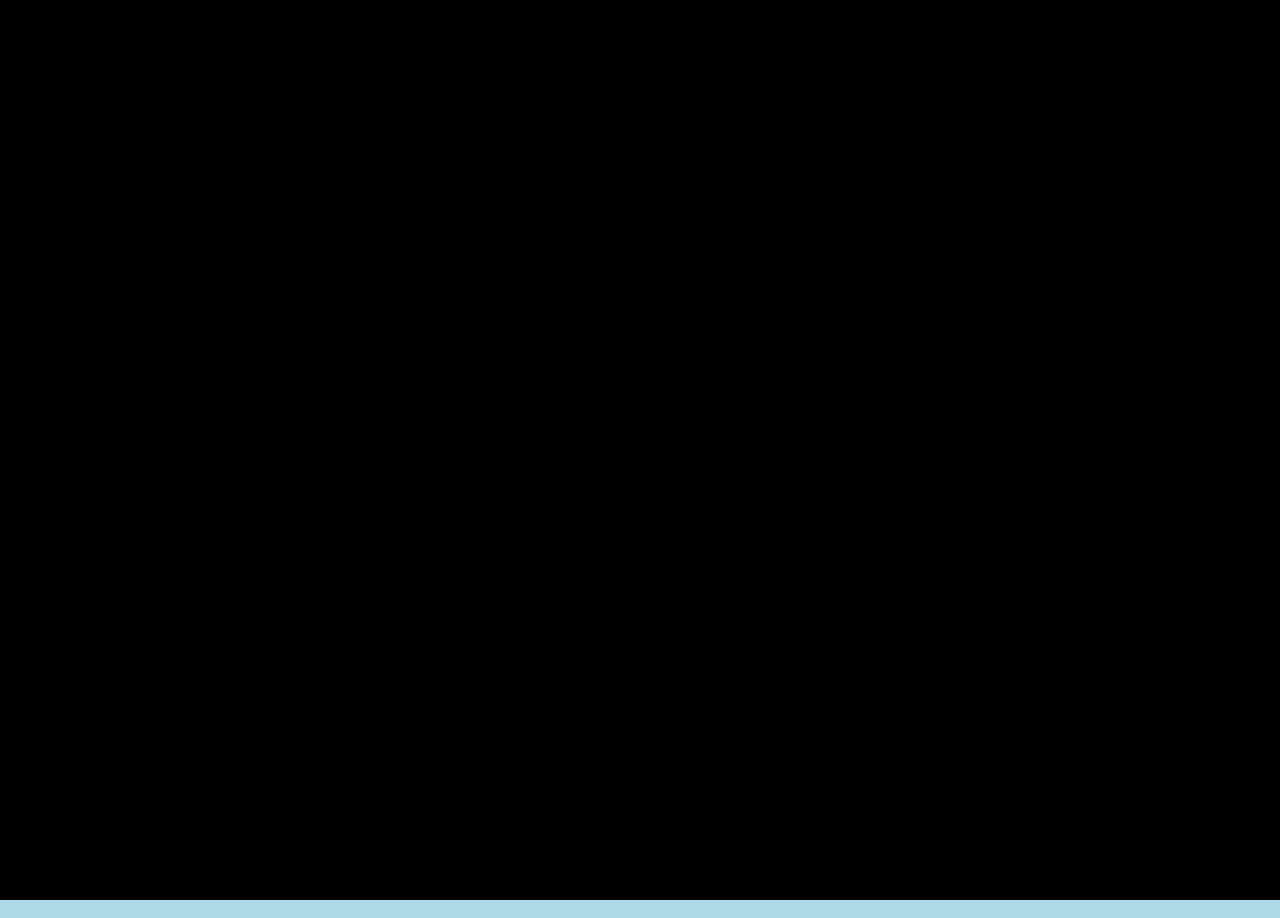
<file: index.html>
<!DOCTYPE html>
<html lang="en">
    <head>
        <meta charset="UTF-8">
        <title>Software Engineer in the Healthcare Finance Industry</title>
        <link rel="stylesheet" href="styles.css">
      </head>

    <body>
        <div class="splash">
            <h1 class="fade-in">Welcome to My Website</h1>
        </div>

        <div class="navigation">
            <div class="toggle"><span></span></div>
        <ul>
            <li style="--i:0;"><a href='./index.html'>Home</a></li>
            <li style="--i:1;"><a href='./pages/aboutme.html'>About Me</a></li>
            <li style="--i:2;"><a href='./pages/experience.html'>Experience</a></li>
            <li style="--i:3;"><a href='./pages/education.html'>Education</a></li>
            <li style="--i:4;"><a href='./pages/projects.html'>Projects</a></li>
            <li style="--i:5;"><a href='./pages/blog.html'>Blog</a></li>
        </ul>
        </div>
        <script>
            let navigation = document.querySelector('.navigation');
            document.querySelector('.toggle').onclick = function(){
                this.classList.toggle('active');
                navigation.classList.toggle('active');
            }
        </script>


        <h1>Software Engineer in the Healthcare Industry</h1>

        


        <div class="container">
            <div class="two"><img src="./images/profile_photo.jpg" alt="The Profile Photo" height="500" width="432"></div>
            <div class="two"><p>My mission statement is to improve the welfare of the world through software engineering.</p>
                             <p>I believe in approaching the tech world with an ethical perspective because of the potential for large and significant impacts that technology brings.</p>
                            <p>I believe that technology is a gift that can either alleviate or expand suffering, and as engineers we have a moral obligation to consider the impacts of our work.</p></div>
            <div class="two"><p>I am a software engineer working in the healthcare IT industry. I work with hospitals and write automations for different pieces of the healthcare revenue cycle. My work is very databases heavy and involves writing queries, scripts, automations, and many other forms of database operations. Much of the work in this space is still done manually and is ripe for automation. The impact of this work is that hospitals spend less money, get paid faster, and are able to provide services for less money.</p></div>
          </div>

        

        <!-- href specifies destination link -->
        
        <!-- I am an html comment on the index page -->
  
        <script src="scripts/main.js"></script>
    </body>
</html>
</file>
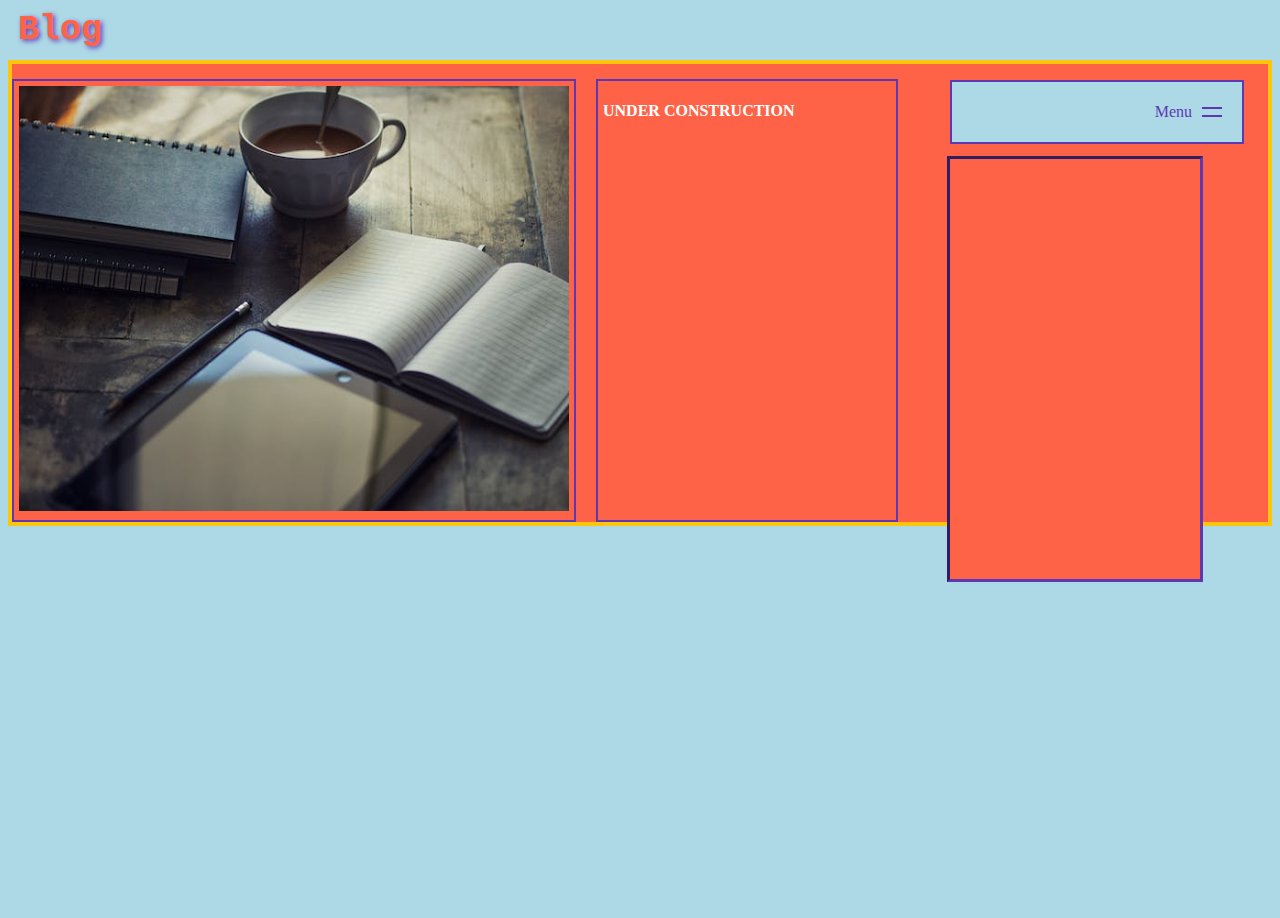
<file: pages/blog.html>
<!DOCTYPE html>
<html lang="en">
    <head>
        <meta charset="UTF-8">
        <title>Blog</title>
        <link rel="stylesheet" href="../styles.css">
      </head>

    <body>
        <div class="navigation">
            <div class="toggle"><span></span></div>
        <ul>
            <li style="--i:0;"><a href='../index.html'>Home</a></li>
            <li style="--i:1;"><a href='./aboutme.html'>About Me</a></li>
            <li style="--i:2;"><a href='./experience.html'>Experience</a></li>
            <li style="--i:3;"><a href='./education.html'>Education</a></li>
            <li style="--i:4;"><a href='./projects.html'>Projects</a></li>
            <li style="--i:5;"><a href='./blog.html'>Blog</a></li>
        </ul>
        </div>
        <script>
            let navigation = document.querySelector('.navigation');
            document.querySelector('.toggle').onclick = function(){
                this.classList.toggle('active');
                navigation.classList.toggle('active');
            }
        </script>

        <h1>Blog</h1>
        <div class="container">
            <div class="two"><img src="../images/coffee.jpg" alt="coffee" height="425" width="550"></div>
            <div class="two"><p>UNDER CONSTRUCTION</p></div>

        <!-- dummy image here for image code form -->
        

        <!-- href specifies destination link -->
        
        <!-- I am an html comment on the projects page -->
    </body>
</html>
</file>
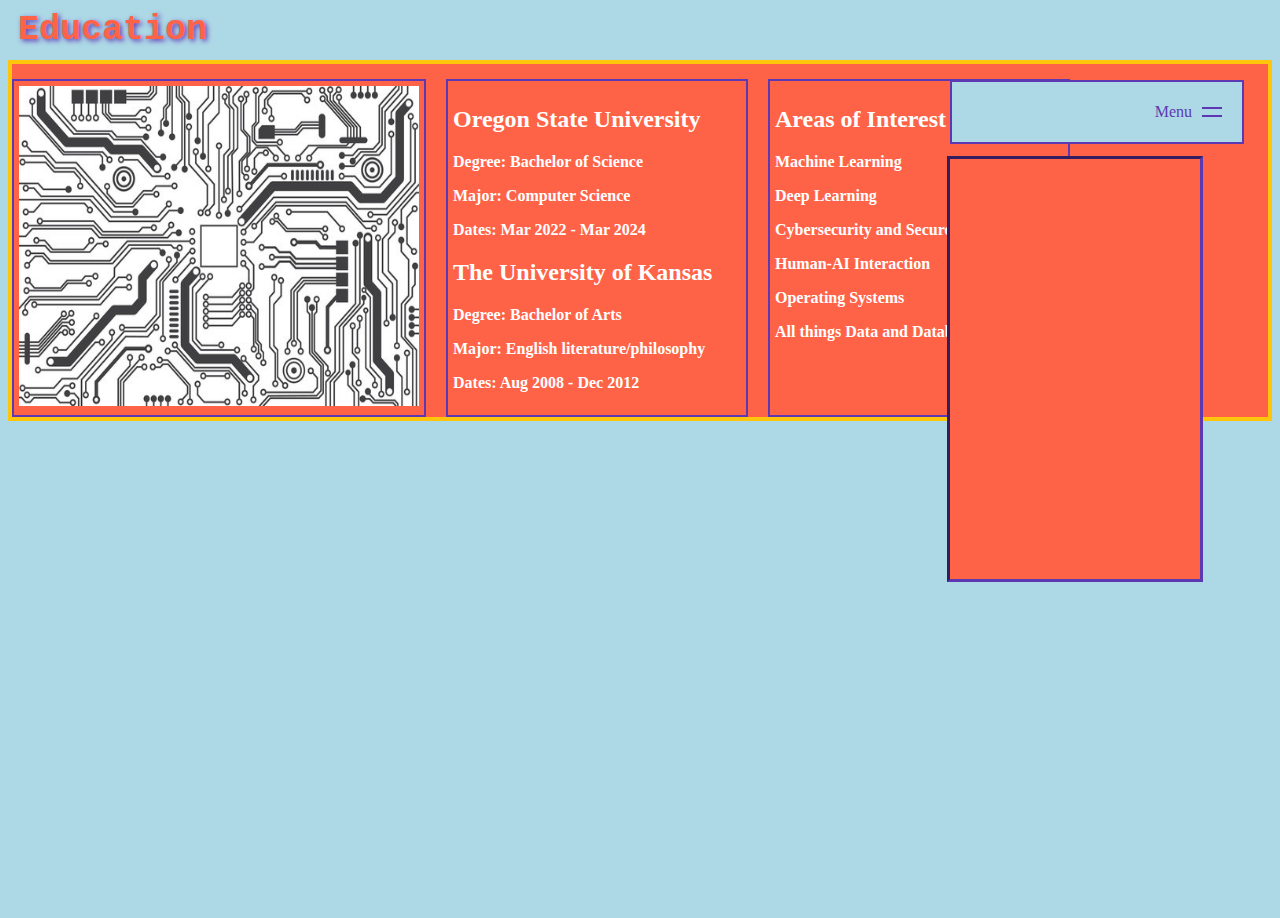
<file: pages/education.html>
<!DOCTYPE html>
<html lang="en">
    <head>
        <meta charset="UTF-8">
        <title>Education</title>
        <link rel="stylesheet" href="../styles.css">
      </head>

    <body>
        <div class="navigation">
            <div class="toggle"><span></span></div>
        <ul>
            <li style="--i:0;"><a href='../index.html'>Home</a></li>
            <li style="--i:1;"><a href='./aboutme.html'>About Me</a></li>
            <li style="--i:2;"><a href='./experience.html'>Experience</a></li>
            <li style="--i:3;"><a href='./education.html'>Education</a></li>
            <li style="--i:4;"><a href='./projects.html'>Projects</a></li>
            <li style="--i:5;"><a href='./blog.html'>Blog</a></li>
        </ul>
        </div>
        <script>
            let navigation = document.querySelector('.navigation');
            document.querySelector('.toggle').onclick = function(){
                this.classList.toggle('active');
                navigation.classList.toggle('active');
            }
        </script>

        <h1>Education</h1>
        <div class="container">
        <div class="two"><img src="../images/circuitboard.jpg" alt="Circuit Board" height="320" width="400"></div>
        <div class="two">
                <h2>Oregon State University</h2>
                <p>Degree: Bachelor of Science</p>
                <p>Major: Computer Science</p>
                <p>Dates: Mar 2022 - Mar 2024</p>
                <h2>The University of Kansas</h2>
                <p>Degree: Bachelor of Arts</p>
                <p>Major: English literature/philosophy</p>
                <p>Dates: Aug 2008 - Dec 2012</p></div>
        <div class="two"><h2>Areas of Interest</h2>
                <p>Machine Learning</p>
                <p>Deep Learning</p>
                <p>Cybersecurity and Secure Coding</p>
                <p>Human-AI Interaction</p>
                <p>Operating Systems</p>
                <p>All things Data and Databases</p>
            </div>
        </div>
        <!-- href specifies destination link -->
        

        <!-- I am an html comment on the About Me page -->

    </body>
</html>
</file>
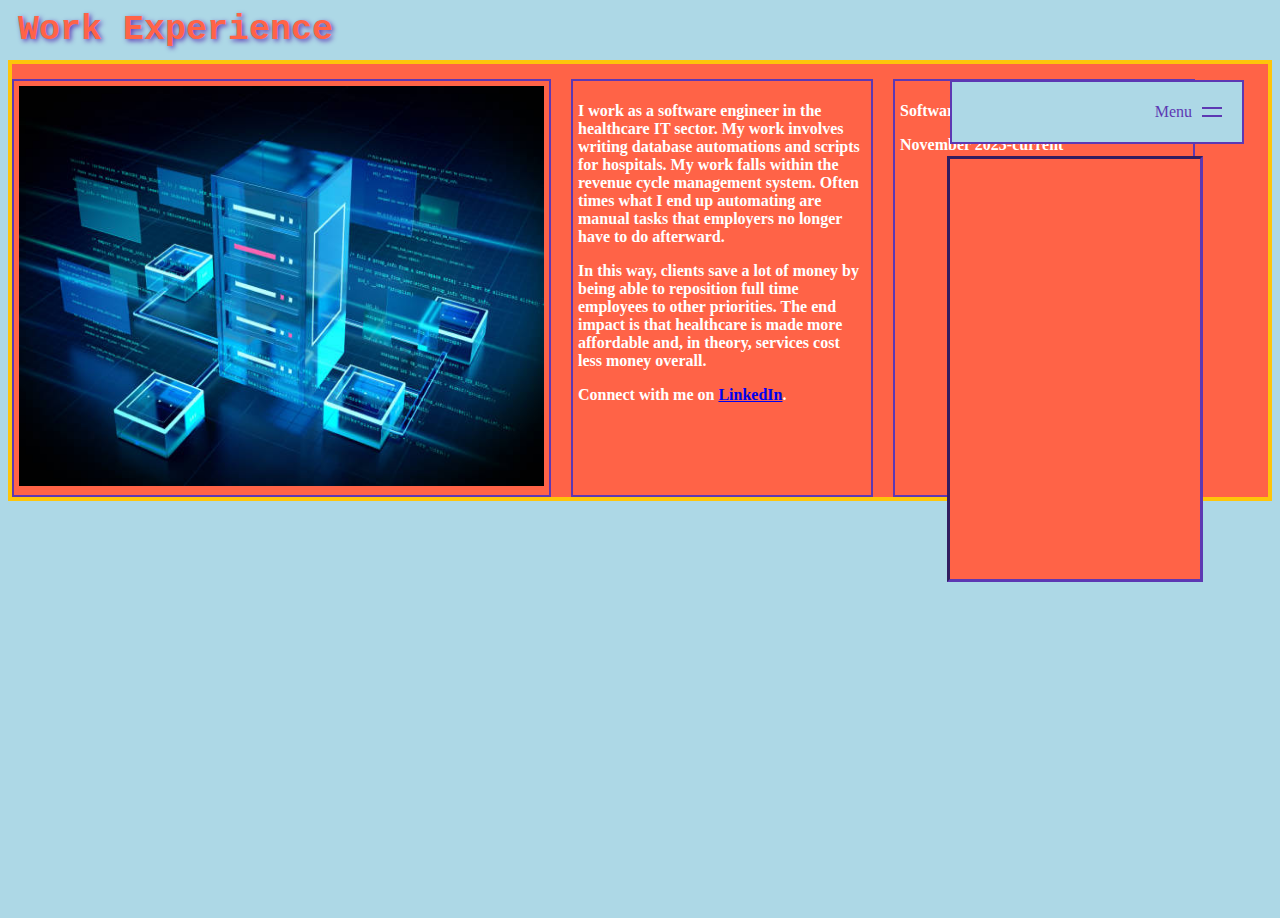
<file: pages/experience.html>
<!DOCTYPE html>
<html lang="en">
    <head>
        <meta charset="UTF-8">
        <title>Work Experience</title>
        <link rel="stylesheet" href="../styles.css">
      </head>

    <body>
        <div class="navigation">
            <div class="toggle"><span></span></div>
        <ul>
            <li style="--i:0;"><a href='../index.html'>Home</a></li>
            <li style="--i:1;"><a href='./aboutme.html'>About Me</a></li>
            <li style="--i:2;"><a href='./experience.html'>Experience</a></li>
            <li style="--i:3;"><a href='./education.html'>Education</a></li>
            <li style="--i:4;"><a href='./projects.html'>Projects</a></li>
            <li style="--i:5;"><a href='./blog.html'>Blog</a></li>
        </ul>
        </div>
        <script>
            let navigation = document.querySelector('.navigation');
            document.querySelector('.toggle').onclick = function(){
                this.classList.toggle('active');
                navigation.classList.toggle('active');
            }
        </script>

        <h1>Work Experience</h1>
        <div class="container">
            <div class="two"><img src="../images/database.jpg" alt="Database Stock" height="400" width="525"></div>
            <div class="two"><p>I work as a software engineer in the healthcare IT sector. My work involves writing database automations and scripts for hospitals. My work falls within the revenue cycle management system. Often times what I end up automating are manual tasks that employers no longer have to do afterward.</p>
                            <p>In this way, clients save a lot of money by being able to reposition full time employees to other priorities. The end impact is that healthcare is made more affordable and, in theory, services cost less money overall.</p>
                            <p>Connect with me on <a href="https://www.linkedin.com/in/williamlanefranklin/" target="_blank" rel="noopener noreferrer">LinkedIn</a>.</p></div>
            <div class="two"><p>Software Engineer, SparkChange</p> 
                <p>November 2023-current</p></div>
        </div>

        <!-- href specifies destination link -->

        <!-- I am an html comment on the About Me page -->
  
    </body>
</html>
</file>
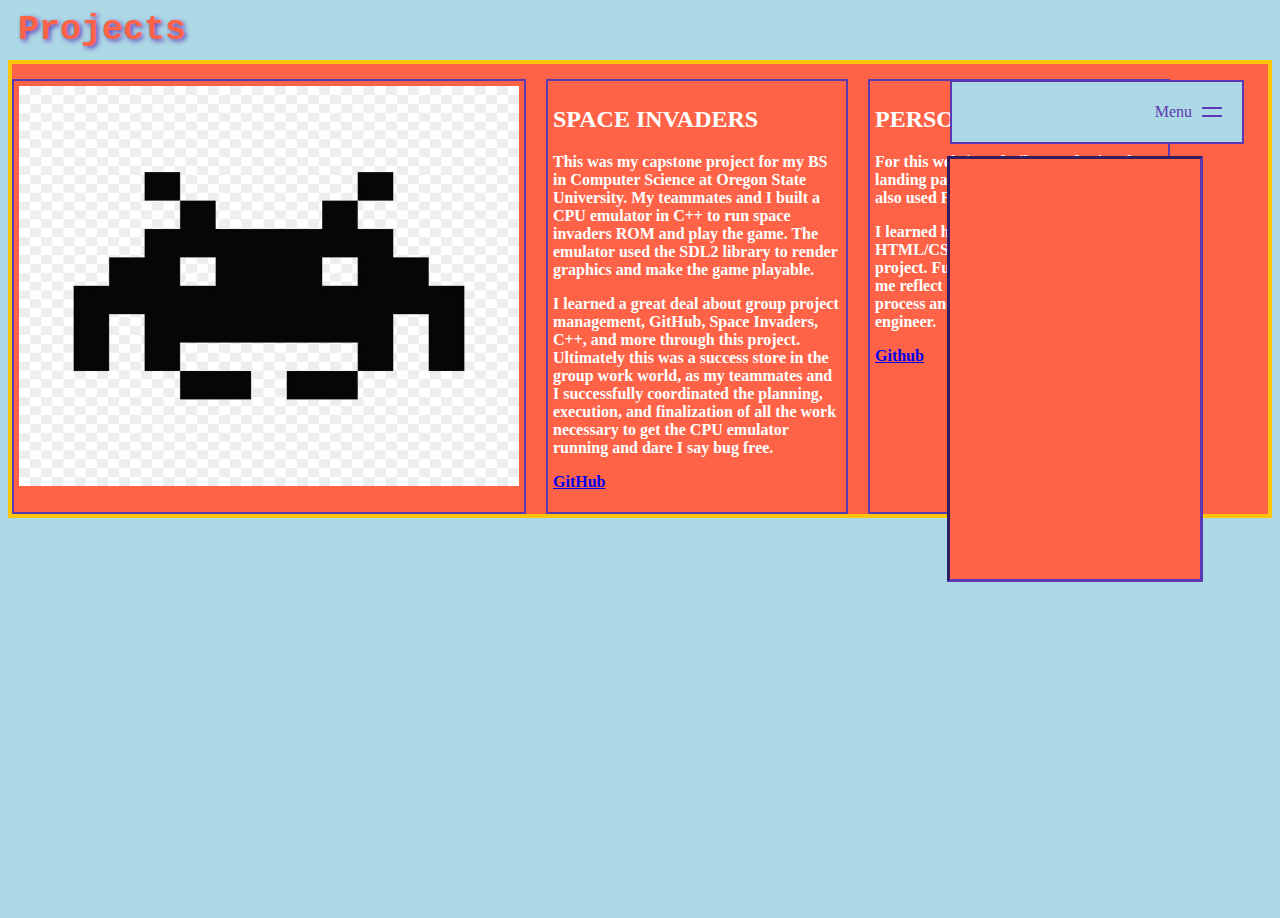
<file: pages/projects.html>
<!DOCTYPE html>
<html lang="en">
    <head>
        <meta charset="UTF-8">
        <title>Projects</title>
        <link rel="stylesheet" href="../styles.css">
      </head>

    <body>
        <div class="navigation">
            <div class="toggle"><span></span></div>
        <ul>
            <li style="--i:0;"><a href='../index.html'>Home</a></li>
            <li style="--i:1;"><a href='./aboutme.html'>About Me</a></li>
            <li style="--i:2;"><a href='./experience.html'>Experience</a></li>
            <li style="--i:3;"><a href='./education.html'>Education</a></li>
            <li style="--i:4;"><a href='./projects.html'>Projects</a></li>
            <li style="--i:5;"><a href='./blog.html'>Blog</a></li>
        </ul>
        </div>
        <script>
            let navigation = document.querySelector('.navigation');
            document.querySelector('.toggle').onclick = function(){
                this.classList.toggle('active');
                navigation.classList.toggle('active');
            }
        </script>

        <h1>Projects</h1>
        <div class="container">
            <div class="two"><img src="../images/sprite.jpg" alt="Sprite" height="400" width="500"></div>
            <div class="two">
                <h2>SPACE INVADERS</h2>
                <p>This was my capstone project for my BS in Computer Science at Oregon State University. My teammates and I built a CPU emulator in C++ to run space invaders ROM and play the game. The emulator used the SDL2 library to render graphics and make the game playable.</p>
                <p>I learned a great deal about group project management, GitHub, Space Invaders, C++, and more through this project. Ultimately this was a success store in the group work world, as my teammates and I successfully coordinated the planning, execution, and finalization of all the work necessary to get the CPU emulator running and dare I say bug free.</p>
                <p><a href="https://github.com/OSU-8080-emulator/emulator8080" target="_blank" rel="noopener noreferrer">GitHub</a></p></div>
            <div class="two">
                <h2>PERSONAL WEBSITE</h2>   
                <p>For this website, I built a professional landing page in CSS/HTML/JavaScript. I also used Flexbox to align the content.</p>
                <p>I learned how to write basic HTML/CSS/JavaScript code from this project. Furthermore, this project helped me reflect on my project management process and become a better software engineer.</p>     
                <p><a href="https://github.com/WilliamLaneFranklin" target="_blank" rel="noopener noreferrer">Github</a><p></div>
            </div>
            
        </div>
        <!-- dummy image here for image code form -->
        

        <!-- href specifies destination link -->
        
        <!-- I am an html comment on the projects page -->
        
  
  
  
    </body>
</html>
</file>
<file: styles.css>
/* styles.css */
  
/*p {
    color: rgb(93, 56, 179); 
    border: 2px solid rgb(15, 93, 103);
    padding: 30px;
    font-family:monospace;
    font-size:15px;
    text-align: left;
    background-color:tomato;
    opacity:;
    margin:;
    outline-style: inset;
    outline-color:rgb(200, 220, 15)
}*/

h1{
    color: tomato;
    outline:;
    border:;
    padding:;
    font-family:monospace;
    margin: 10px;
    font-size:35px;
    text-shadow: 2px 2px 5px rgb(93, 56, 179);
}


ul{
    color:rgb(93, 56, 179);
    border:;
    font-family:monospace;
    font-size:15px;
    text-align: left;
    outline-style: inset;
   /* outline-color:rgb(254, 197, 10);*/
    background-color: tomato;
}

ol{
    color:rgb(93, 56, 179);
    border:;
    font-family:monospace;
    font-size:15px;
    text-align: left;
    outline-style: inset;
   /* outline-color:rgb(254, 197, 10);*/
    background-color: tomato;
}

.parent {
    display: flex;
    height: 300px; /* Or whatever */
  }
  
  .child {
    width: 100px;  /* Or whatever */
    height: 100px; /* Or whatever */
    margin: auto;  /* Magic! */
  }

.container{
    display: flex;
    flex-flow: row wrap;
    justify-content: flex-start;
    align-items: baseline safe; 
    gap: 10px 20px;
    border: 4px solid rgb(254, 197, 10);
    background-color: tomato;
}
    .container div{
        background: tomato; 
        border: 2px solid rgb(93, 56, 179);
        /*height: 100px;
        flex: 1;*/
    }
.two{
    background: black;
    padding:5px;
   /* width: 200px;
    height: 150px;*/
    margin-top: 15px;
    /*line-height: 150px;*/
    color: white;
    font-weight: bold;
    font-size: 1em;
    text-align: left;
    flex: 0 0 18em; 
}



.flex-container {
    display: flex;
    border: 4px solid rgb(254, 197, 10);
    background-color: tomato;
    margin-top: 10px;
    margin-right: 20px;
  }
  
  /* this selector selects all divs inside of .flex-container */
  .flex-container div {
    background: tomato; 
    border: 2px solid rgb(93, 56, 179);
    height: 100px;
    flex: 1; 
}

.flex-item {
    background: black;
    padding: 5px;
    width: 200px;
    height: 150px;
    margin-top: 10px;
    line-height: 150px;
    color: lightblue;
    font-weight: bold;
    font-size: 3em;
    text-align: center;
  }

.splash {
    position: fixed;
    top: 0;
    left: 0;
    width: 100%;
    height: 100vh;
    background: black;
    z-index: 200;
    color: rgb(254, 197, 10);
    text-align: center;
    line-height: 90vh;
}

.splash.display-none{
    position: fixed;
    opacity: 0;
    top: 0;
    left: 0;
    width: 100%;
    height: 100vh;
    background: black;
    z-index: -10;
    color: rgb(254, 197, 10);
    text-align: center;
    line-height: 90vh;
    transition: all 0.5s;
}


@keyframes fadeIn{
    to{
        opacity: 1;
    }
}

.fade-in{
    opacity: 0;
    animation: fadeIn 1s ease-in forwards;
}


/*{
    margin: 0;
    padding: 0;
    box-sizing: border-box;
    font-family: 'Poppins', sans-serif;
}*/

body
{
    min-height: 100vh;
    background: lightblue;
}

.navigation{
    position: fixed; 
    top: 80px;
    right: 80px;
    height: 20px;
    width: 250px;
    z-index: 100;
    /*justify-content: space-around;*/
}

.toggle
{
    position: relative;
    top: 0;
    left: 0;
    width: 100%;
    height: 50px;
    background: lightblue;
    cursor: pointer;
    display: flex;
    justify-content: flex-end;
    align-items: center;
    color: rgb(93, 56, 179);
    padding: 5px 20px;
    border: 2px solid rgb(93, 56, 179);
}
.toggle::before{
    content: 'Menu';
    margin-right: 10px; 
}

.toggle.active::before{
    content: 'Close';
}

.toggle span{
    position: relative;
    width: 20px;
    height: 50px;
}

.toggle span::before{
    content: '';
    position: absolute;
    top: 20px;
    left: 0;
    width: 100%;
    height: 2px;
    background: rgb(93, 56, 179);
    transition: 0.5s;
}

.toggle span::after{
    content: '';
    position: absolute;
    bottom: 20px;
    left: 0;
    width: 100%;
    height: 2px;
    background: rgb(93, 56, 179);
    transition: 0.5s;
}

.toggle.active span::before{
    transform: rotate(225deg);
    top: 24px;
}

.toggle.active span::after{
    transform: rotate(135deg);
    bottom: 24px;
}

ul
{
    position: relative;
    list-style: none;
    display: flex;
    flex-direction: column;
}
ul li
{
    position: relative;
    list-style: none;
    transition: 0.5s;
    visibility: hidden;
    opacity: 0;
    transform: translateX(-250px);
    transition-delay: calc(0.1s * var(--i));
}
.navigation.active ul li{
    visibility: visible;
    opacity: 1;
    transform: translateX(0px);
}
ul li a
{
    position: relative;
    text-decoration: none;
    display: block;
    padding: 10px 20px;
    height: 50px;
    background: lightblue;
    color: #333;
    transition: 0.5s;
}
ul li a:hover
{
    background: lightblue;
    color: rgb(254, 197, 10);
    transition: 0.5s;
}
</file>
